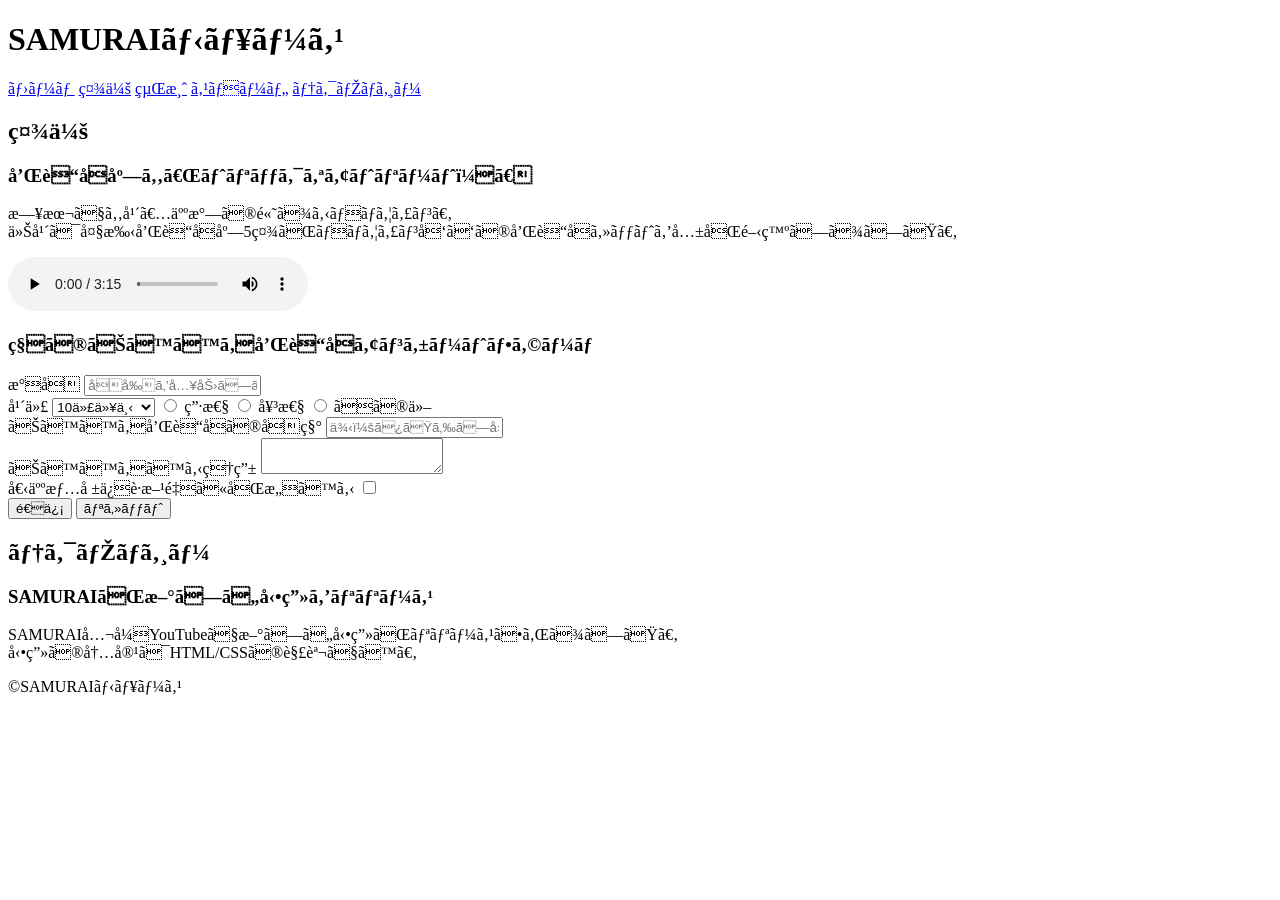
<file: kadai_008/kadai_008.html>
<!DOCTYPE html>
<html>
    <head>
        <title = "8章課題"</title>
        </title>
        <mame ="dezcription" content="このページは8勝の課題です。”
        <meta charset="UTF-8">
    </head>
    <body>
        <header>
            <h1>SAMURAIニュース</h1>
            <nav>
                    <a href="https://www.sejuku.net/">ホーム</a>
                    <a href="https://www.sejuku.net/">社会</a>
                    <a href="https://www.sejuku.net/">経済</a>
                    <a href="https://www.sejuku.net/">スポーツ</a>
                    <a href="https://www.sejuku.net/">テクノロジー</a>
                
            </nav>  
        </header> 
            <main>
                <article>
                <h2>社会</h2>
                    <section>
                    <h3>和菓子店も「トリックオアトリート！」</h3>
                    <p>
                    日本でも年々人気の高まるハロウィン。<br>
                    今年は大手和菓子店5社がハロウィン向けの和菓子セットを共同開発しました。
                    </p>
                    <audio src="kadai_008_ichi.mp3" controls></audio>
                    </section>
                <section>
                    <h3>私のおすすめ和菓子アンケートフォーム</h3> 
                        <form>
                            <!--名前を入力-->
                        <label>氏名</label>
                        <input type="text" placeholder="名前を入力してください"><br>
                            <!--年代を入力-->
                        <label>年代</label>
                        <select>
                            <option>10代以下</option>
                            <option>20代</option>
                            <option>30代</option>
                            <option>40代以上</option>
                        </select>
                            <!--性別を選択-->
                            <input type="radio" id="men" name="gender" value="men">
                            <label for="men">男性</label>
                            <input type="radio" id="women" name="gender" value="women">
                            <label for="women">女性</label>
                            <input type="radio" id="others" name="gender" value="others">
                            <label for="others">その他</label><br>
                            <!--おすすめ和菓子-->
                            <label>おすすめ和菓子の名称</label>
                            <input type="text" placeholder="例：みたらし団子"><br>
                            <label>おすすめする理由</label>
                            <textarea></textarea><br>
                            <!--同意チェック-->
                            <label>個人情報保護方針に同意する</label>
                            <input type="checkbox"><br>
                            <!--送信＆リセットボタン-->
                            <input type="submit" value="送信">
                            <input type="reset" value="リセット">
                         </form>
                    </section>
                </article>
                <article>
                    <h2>テクノロジー</h2>
                    <section>
                        <h3>SAMURAIが新しい動画をリリース</h3>
                        <p>SAMURAI公式YouTubeで新しい動画がリリースされました。<br>
                            動画の内容はHTML/CSSの解説です。</p>
                    </section>
                </article>
            </main>
            <footer>
                <p>&copy;SAMURAIニュース</p>
            </footer>
    </body> 
</html>
</file>
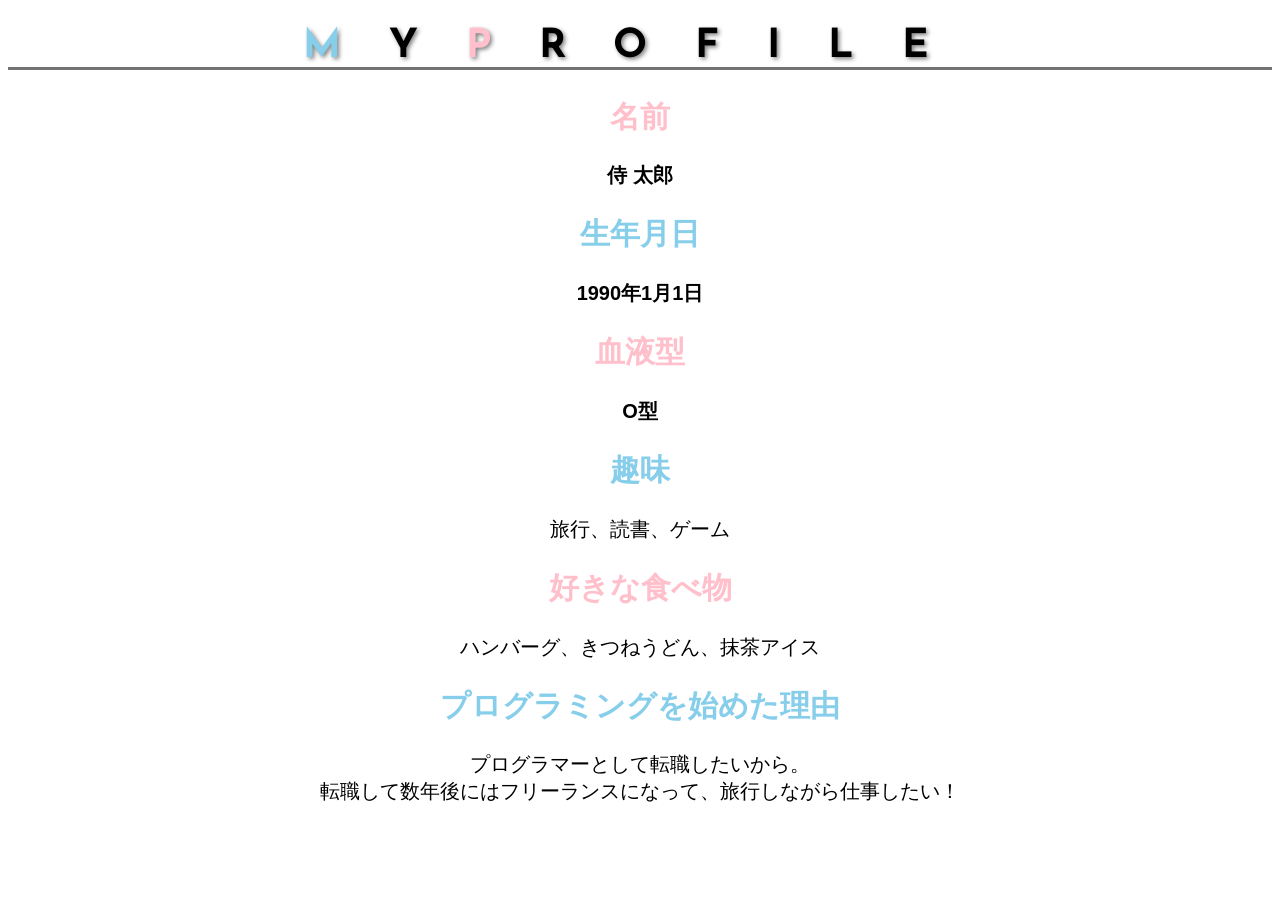
<file: kadai_015/kadai_015.html>
<!DOCTYPE html>
<html>
<head>
    <title>15章課題</title>
    <meta charset="UTF-8">
    <meta name="description" content="このページは15章の課題です。">
    <link rel="stylesheet" href="style.css">
    <link rel="preconnect" href="https://fonts.googleapis.com">
    <link rel="preconnect" href="https://fonts.gstatic.com" crossorigin>
    <link href="https://fonts.googleapis.com/css2?family=Josefin+Sans&display=swap" rel="stylesheet">
</head>
<body>
    <h1><span class="blue">M</span>Y<span class="pink">P</span>ROFILE</h1>
    <div id="basic">
        <h2 class="pink">名前</h2>
        <p>侍 太郎</p>
        <h2 class="blue">生年月日</h2>
        <p>1990年1月1日</p>
        <h2 class="pink">血液型</h2>
        <p>O型</p> 
    </div>
    <h2 class="blue">趣味</h2>
    <p>旅行、読書、ゲーム</p>
    <h2 class="pink">好きな食べ物</h2>
    <p>ハンバーグ、きつねうどん、抹茶アイス</p>
    <h2 class="blue">プログラミングを始めた理由</h2>
    <p>プログラマーとして転職したいから。<br>転職して数年後にはフリーランスになって、旅行しながら仕事したい！</p>
</body>
</html>
</file>
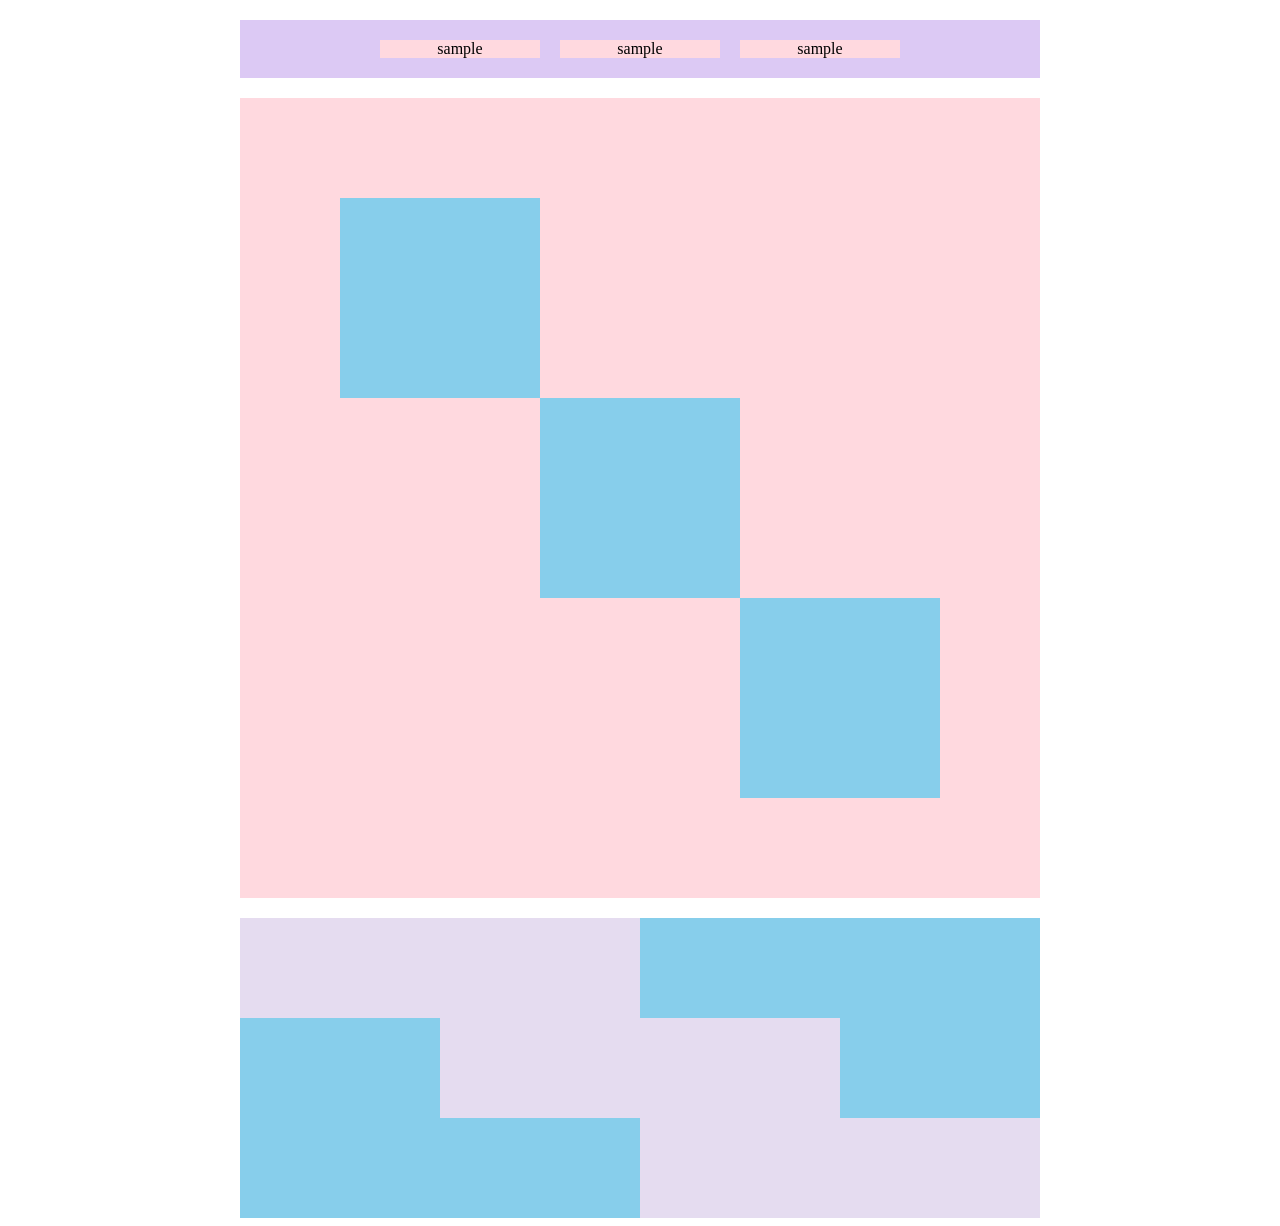
<file: kadai_018/kadai_018.html>
<!DOCTYPE html>
<html>
<head>
  <meta charset="UTF-8">
  <link rel="stylesheet" href="style.css">
  <meta name="description" content="このページは18章の課題です。">
  <title>18章課題</title>
</head>
<body>
  <div id="top">
    <p class="top-child">sample</p>
    <p class="top-child">sample</p>
    <p class="top-child">sample</p>
  </div>
  <div id="middle">
    <div id="middle-child01"></div>
    <div id="middle-child02"></div>
    <div id="middle-child03"></div>
  </div>
  <div id="bottom">
    <div id="bottom-child01"></div>
    <div id="bottom-child02"></div>
    <div id="bottom-child03"></div>
  </div>
</body>
</html>
</file>
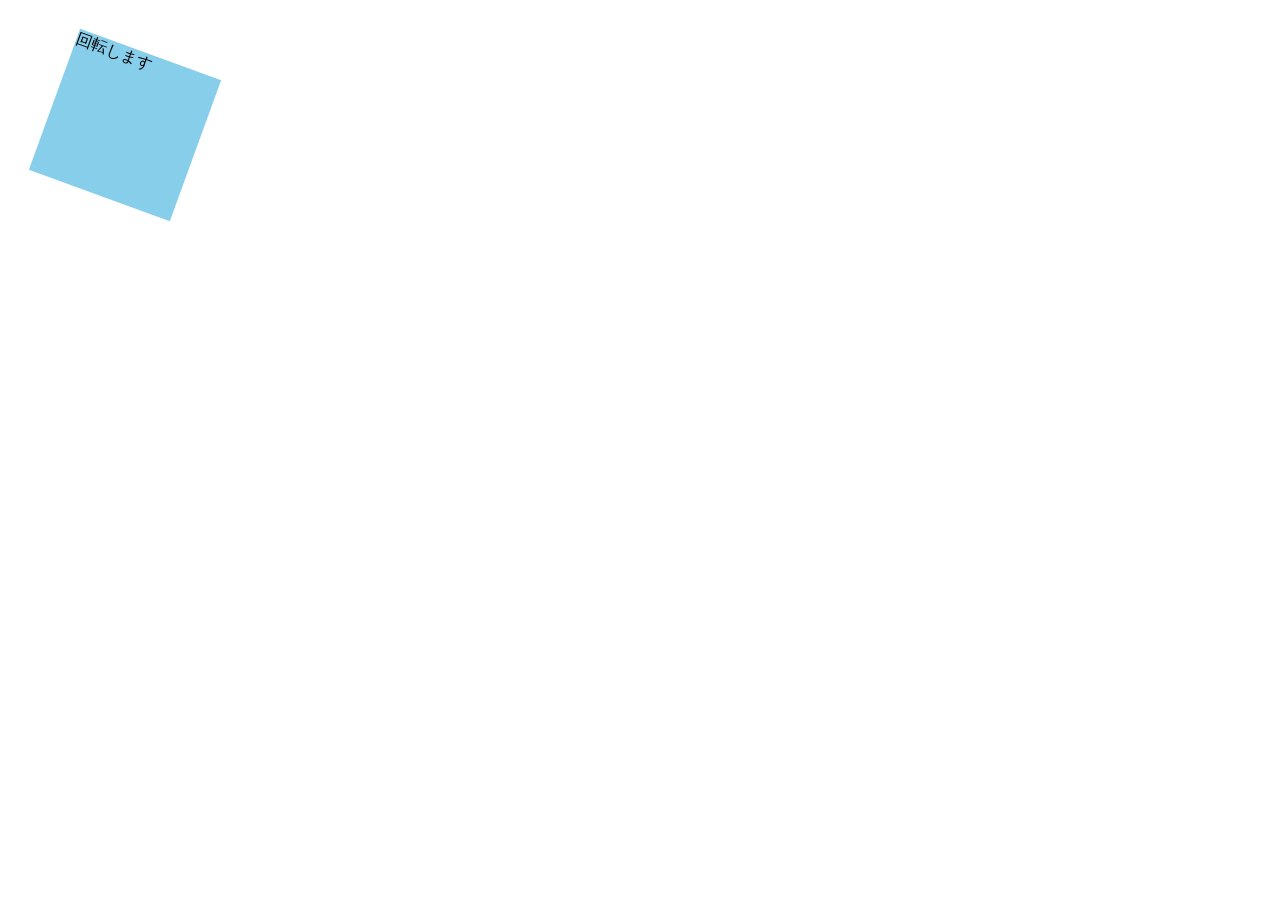
<file: kadai_mdn_css/mdn.html>
<!DOCTYPE html>
<html>

<head>
    <style>
        div {
            position: absolute;
            left: 50px;
            top: 50px;
            width: 150px;
            height: 150px;
            background-color: skyblue;
            transform: rotate(20deg);
        }
    </style>
</head>

<body>
    <div>
        回転します
    </div>

</body>

</html>
</file>
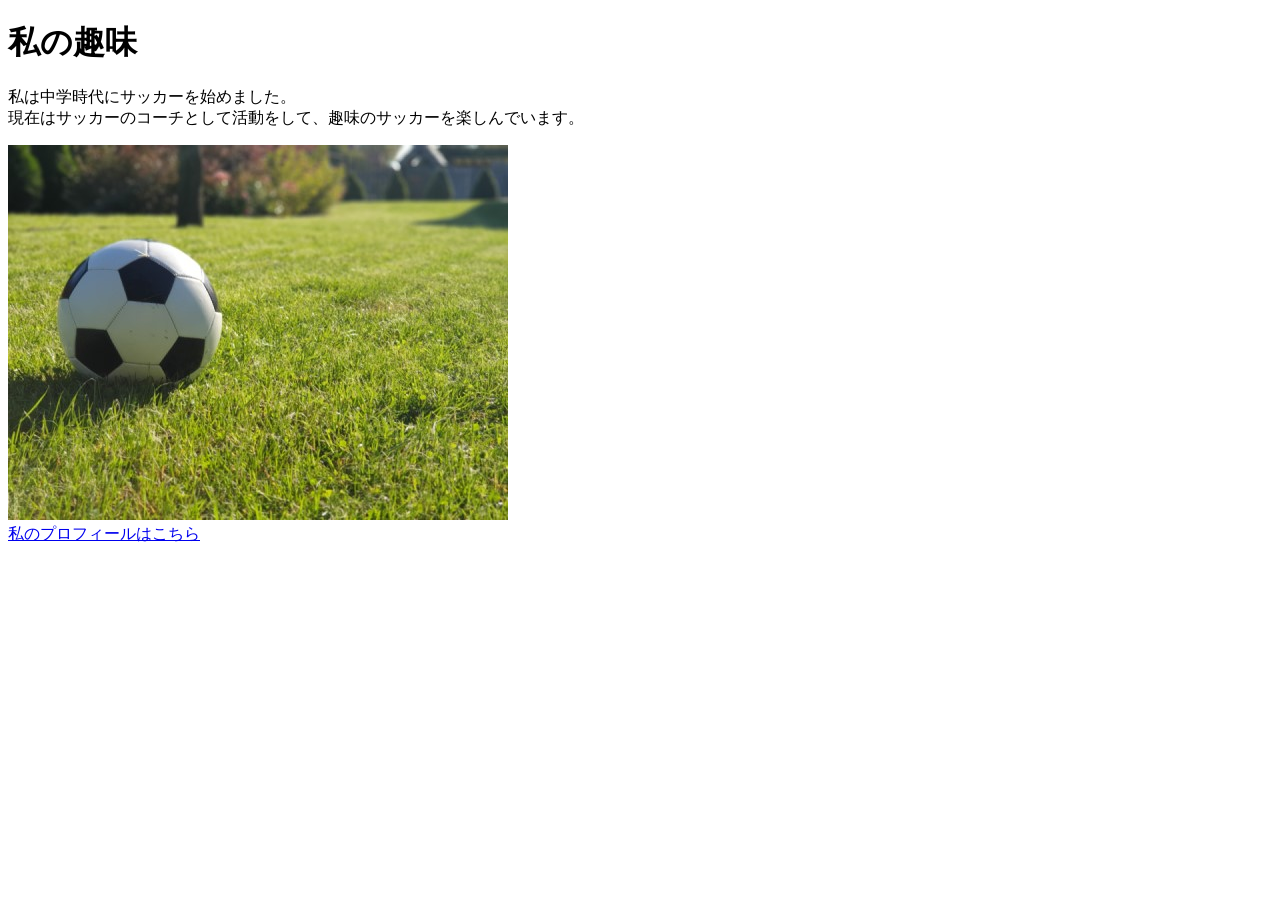
<file: kadai_005/html/kadai_005.html>
<!DOCTYPE html>
<html>
<head>
  <title>5章課題</title>
  <meta name="description" content="このページは5章の課題です。">
  <meta charset="UTF-8">
</head>
<body>
  <h1>私の趣味</h1>
  <p>私は中学時代にサッカーを始めました。<br>
    現在はサッカーのコーチとして活動をして、趣味のサッカーを楽しんでいます。
  </p>
  <img src="../images/sample.jpg" alt="サッカーボール">
  <br>
  <a href="https://x.com/samuraijuku">私のプロフィールはこちら</a>
</body>
</html>
</file>
<file: kadai_015/style.css>
/* 中央寄せ */
body{
    text-align: center ;
}

/* bodyのフォント種類を、「"Arial", "Meiryo", sans-serif」 にする*/
body{
    font-family: Arial,Meiryo,sans-serif;
}

/* html要素のフォントサイズを20pxにする*/
html{
    font-size: 20px;
}

/* 文字の色をスカイブルーにする*/
.blue{
    color: skyblue;
}

/* 文字の色をピンクする*/
.pink{
    color: rgb(255, 192, 203);
}

/* h1の装飾 */
h1{
    font-family:"Josefin Sans",sans-serif;
    font-size: 2rem;
    letter-spacing: 1.2em;
    text-shadow: 2px 2px 4px gray;
    border-bottom: 3px solid rgb(115, 115, 114);
    
}


/* 文字を太字にする */
#basic p{
    font-weight:bold;
}
</file>
<file: kadai_018/style.css>
#top{
    width: 800px;
    background-color: #dcc9f4;
    margin: 20px auto;
    display: flex;
    text-align: center;
    justify-content: center;
}


.top-child{
    width: 20%;
    background-color: #ffd9df;   
    margin:20px 10px;
}

#middle{
    width: 800px;
    height: 800px;
    margin: 20px auto;
    background-color: #ffd9df;
    display: flex;
    justify-content: center;
    align-items: center;
    position: relative;
}

#middle-child01,
#middle-child02,
#middle-child03{
    width: 200px;
    height: 200px;
    background-color: #87ceeb;
    position: absolute;
}


#middle-child01{  
    top: 100px;
    left: 100px;
}

#middle-child02{
    top: 300px;
    left: 300px;
}

#middle-child03{
    top: 500px;
    left: 500px;
}

#bottom{
    width: 800px;
    height: 300px;
    justify-content: center;
    background-color: #87ceeb;
    margin:0 auto;
}

#bottom-child01{
    width: 400px;
    height: 100px;
    background-color: #e5dcf0;
}
#bottom-child02{
    width: 400px;
    height: 100px;
    background-color: #e5dcf0;
    position: relative;
    left: 200px;
}

#bottom-child03{
    width: 400px;
    height: 100px;
    background-color: #e5dcf0;
    position: relative;
    left: 400px;
}
</file>
